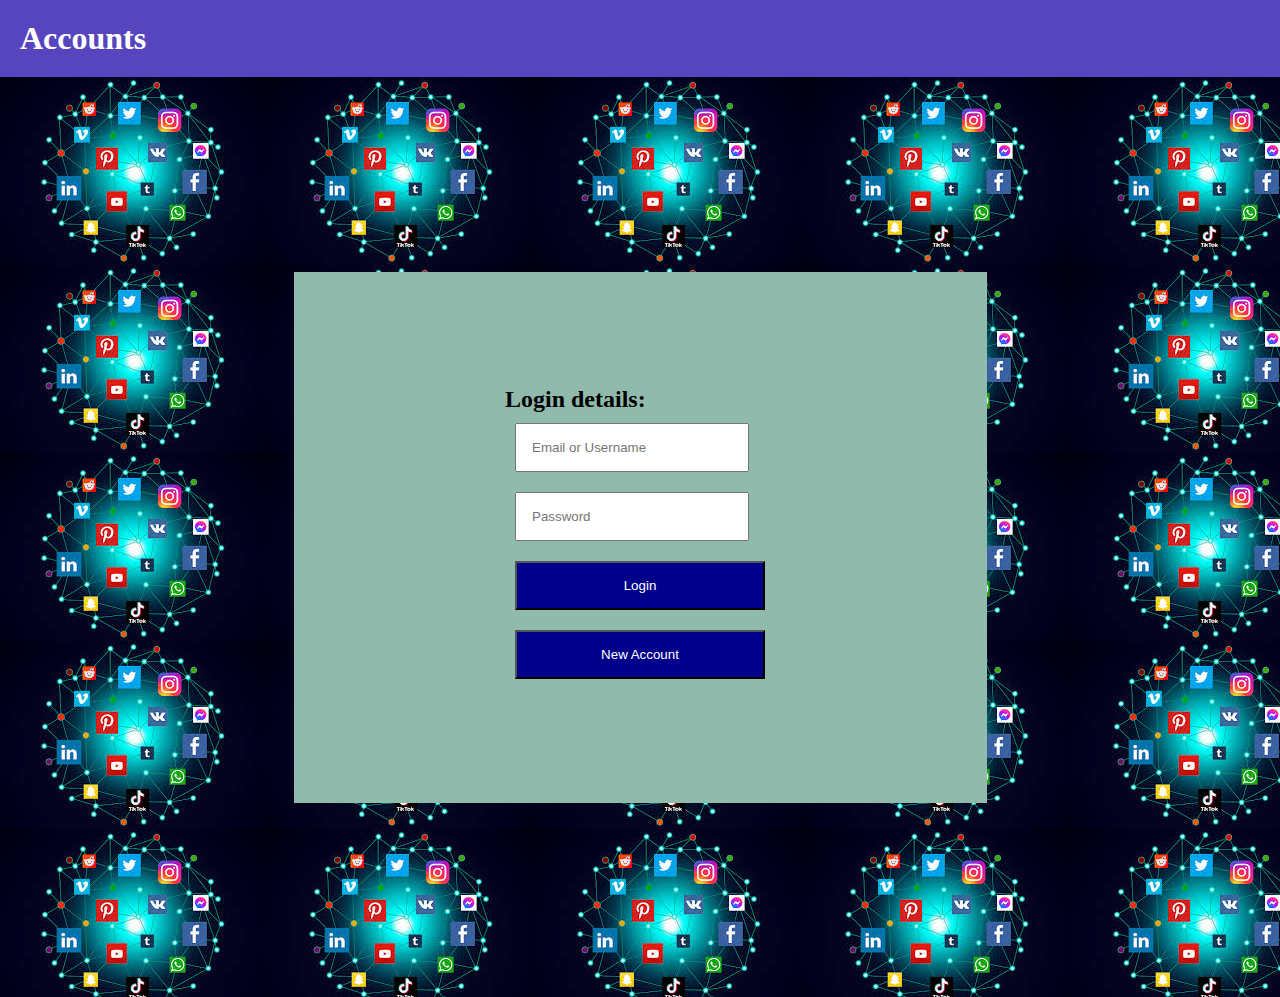
<file: loginpage.html>
<!DOCTYPE html>
<html lang="en">

<head>
    <meta charset="UTF-8">
    <meta name="viewport" content="width=device-width, initial-scale=1.0">
    <title>Document</title>
    <link rel="stylesheet" href="./loginpage.css">
</head>

<body>
    <div class="login_page">
        <div class="top">
            <h1>Accounts</h1>
        </div>
        <div class="login bigbox">
            <div class="login smallbox">
                <form action="" method="get" accept-charset="utf-8">
                    <legend>
                        <h2>Login details:</h2>
                    </legend>
                    <input id="UserID" type="email" placeholder="Email or Username" required>
                    <br>
                    <input id="password" type="password" placeholder="Password" required>
                    <br>
                    <button id="login" type="submit">Login</button>
                    <br>
                    <button id="newuser" type="button">New Account</button>
                    <br>
                </form>
            </div>
        </div>
    </div>
</body>

</html>
</file>
<file: loginpage.css>
* {
    margin: 0%;
    padding: 0%;
}

.top {
    background-color: rgb(87, 69, 192);
    color: white;
    padding: 20px;
}

.bigbox {
    background-color: green;
    width: auto;
    height: 900px;
    padding: 10px;
    display: flex;
    flex-direction: column;
    justify-content: space-evenly;
    align-items: center;
    background-image: url("./download.jpeg");
}

.smallbox {
    background-color: rgb(144, 187, 172);
    width: 45%;
    height: 45%;
    padding: 5%;
    display: flex;
    justify-content: center;
    align-items: center;
}

#UserID,
#password {
    padding: 15px;
    margin: 10px;
    width: 200px;
}

#login {
    padding: 15px;
    width: 250px;
    margin: 10px;
    background-color: darkblue;
    color: white;
}

#newuser {
    padding: 15px;
    width: 250px;
    margin: 10px;
    background-color: darkblue;
    color: white;
}
</file>
